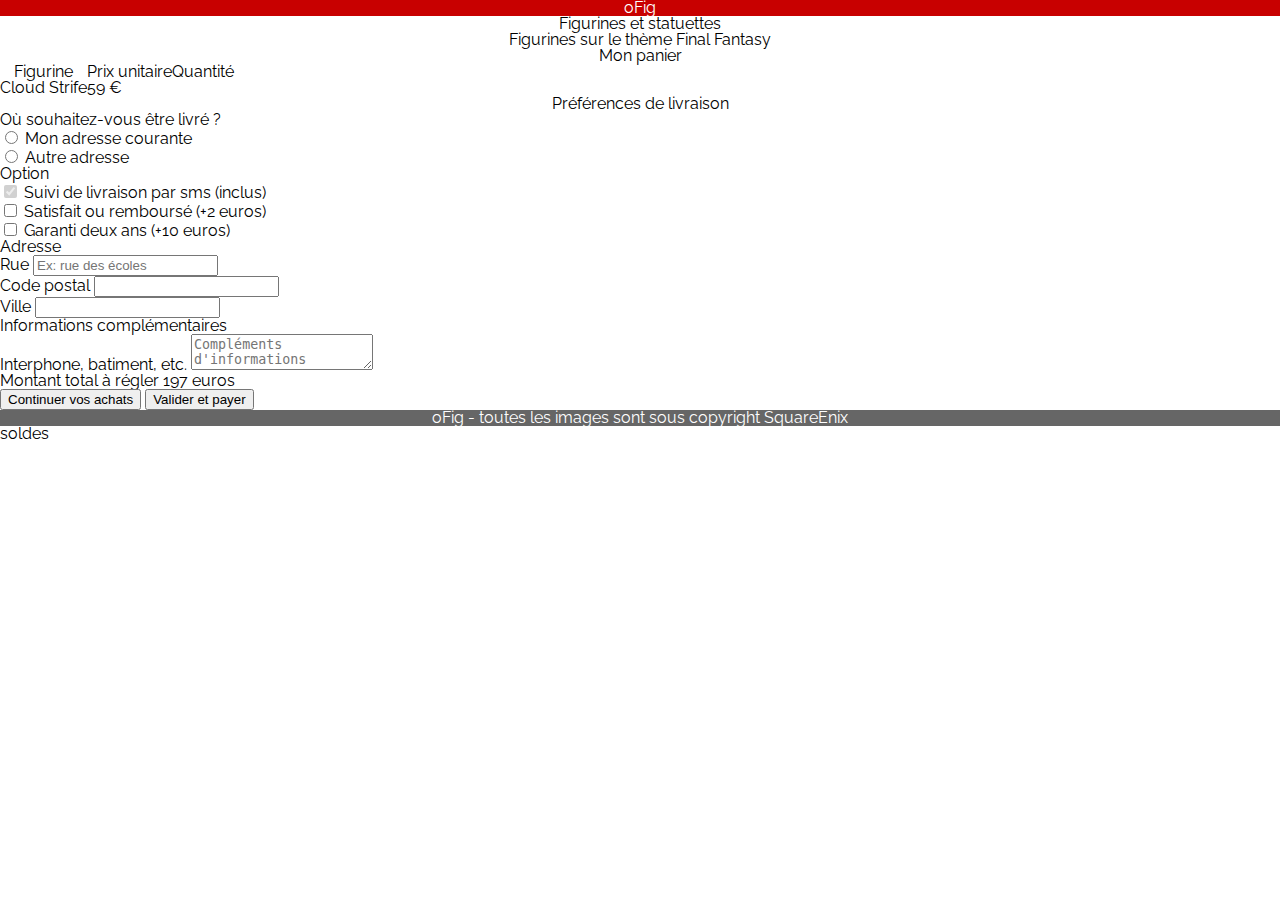
<file: index1.html>
<!DOCTYPE html>
<html>
  <head>
    <meta charset="UTF-8" />
    <title>Figurines</title>

    <link
      href="https://fonts.googleapis.com/css2?family=Raleway:ital,wght@0,100;0,200;0,300;0,400;0,500;0,600;0,700;0,800;0,900;1,100;1,200;1,300;1,400;1,500;1,600;1,700;1,800;1,900&display=swap"
      rel="stylesheet"
    />
    <link rel="stylesheet" href="css/reset.css" />
    <link rel="stylesheet" href="css/style.css" />
  </head>
  <body>
    <header class="header">
      <div class="header__title-container">
        <h1 class="header__title">oFig</h1>
        <h2 class="header__subtitle">Figurines et statuettes</h2>
      </div>
      <div class="header__theme-container">
        <h2 class="header__theme-title">
          Figurines sur le thème
          <span class="header__theme-title-franchise">Final Fantasy</span>
        </h2>
      </div>
    </header>

    <main class="container">
      <form class="form" action="" method="">
        <section class="cart-section">
          <h2 class="cart-section__title">Mon panier</h2>
          <table class="cart-products">
            <thead>
              <tr>
                <th class="cart-products__head-item">Figurine</th>
                <th class="cart-products__head-item">Prix unitaire</th>
                <th class="cart-products__head-item">Quantité</th>
              </tr>
            </thead>
            <tbody>
              <tr>
                <td class="cart-products__body-item">Cloud Strife</td>
                <td class="cart-products__body-item">59 €</td>
                <td class="cart-products__body-item"></td>
              </tr>
            </tbody>
          </table>
        </section>

        <section class="cart-section">
          <h2 class="cart-section__title">Préférences de livraison</h2>
          <div class="cart-delivery">
            <div>
              <fieldset>
                <legend class="cart-delivery__part-title">
                  Où souhaitez-vous être livré ?
                </legend>
                <div>
                  <!-- Pour connecter mon label et mon input, je place dans l'attribut "FOR", l'ID de mon input -->

                  <input
                    type="radio"
                    value="current"
                    name="adressSelection"
                    id="currentAdress"
                    class="form__radio"
                  />
                  <label for="currentAdress" class="form__radio-label"
                    >Mon adresse courante</label
                  >
                </div>
                <div>
                  <input
                    type="radio"
                    value="other"
                    name="adressSelection"
                    id="otherAdress"
                    class="form__radio"
                  />
                  <label for="otherAdress" class="form__radio-label"
                    >Autre adresse</label
                  >
                </div>
              </fieldset>
            </div>
            <fieldset class="cart-delivery__part">
              <legend class="cart-delivery__part-title">Option</legend>
              <div>
                <input
                  type="checkbox"
                  id="followBySms"
                  name="sms"
                  checked
                  disabled
                />
                <label for="followBySms" class="form__checkbox-label"
                  >Suivi de livraison par sms (inclus)</label
                >
              </div>
              <div>
                <input type="checkbox" id="moneyBack" name="moneyBack" />
                <label for="moneyBack" class="form__checkbox-label"
                  >Satisfait ou remboursé (+2 euros)</label
                >
              </div>
              <div>
                <input type="checkbox" id="care" name="care" />
                <label for="care" class="form__checkbox-label"
                  >Garanti deux ans (+10 euros)</label
                >
              </div>
            </fieldset>
          </div>
          <div>
            <fieldset class="cart-delivery__part">
              <legend class="cart-delivery__part-title">Adresse</legend>
              <div>
                <label for="street" class="form__label-input">Rue</label>
                <input
                  value=""
                  type="text"
                  class="form__input"
                  id="street"
                  name="street"
                  placeholder="Ex: rue des écoles"
                />
              </div>
              <div>
                <label for="zipCode" class="form__label-input"
                  >Code postal</label
                >
                <input
                  type="number"
                  class="form__input"
                  id="zipCode"
                  name="zipCode"
                  max="99999"
                />
              </div>
              <div>
                <label for="city" class="form__label-input">Ville</label>
                <input type="text" class="form__input" id="city" name="city" />
              </div>
            </fieldset>
            <fieldset class="cart-delivery__part">
              <legend class="cart-delivery__part-title">
                Informations complémentaires
              </legend>
              <div>
                <label for="complement" class="form__label-input"
                  >Interphone, batiment, etc.</label
                >
                <textarea
                  placeholder="Compléments d'informations"
                  name="complement"
                  id="complement"
                  class="form__textarea"
                ></textarea>
              </div>
            </fieldset>
          </div>
        </section>
        <section class="cart-section">
          <div class="cart-total">
            <span class="cart-total__label">Montant total à régler</span>
            <span class="cart-total__price">197 euros</span>
          </div>
        </section>
        <section class="cart-section">
          <div class="cart-actions">
            <button type="button" class="button">Continuer vos achats</button>
            <button class="button button--red" type="submit">
              Valider et payer
            </button>
          </div>
        </section>
      </form>
    </main>

    <footer class="footer">
      oFig - toutes les images sont sous copyright SquareEnix
    </footer>

    <div class="fixed-sales">soldes</div>
  </body>
</html>
</file>
<file: css/style.css>
body {
    font-family: Raleway;
    background-color: white;
}
main {
    background-color: white;
}
h1  {
    background-color: #c80000;
    color: white;
    text-align: center;
}

h2 {
    background-color: #fff;
    color: black;
    text-align: center;
}

h3 {
    background-color: #666;
    color: white;
    text-align: center;
}

#picture-frame {
    border: 1px solide #666;
}


footer {
    background-color: #666;
    text-align: center;
    color: white;
}
</file>
